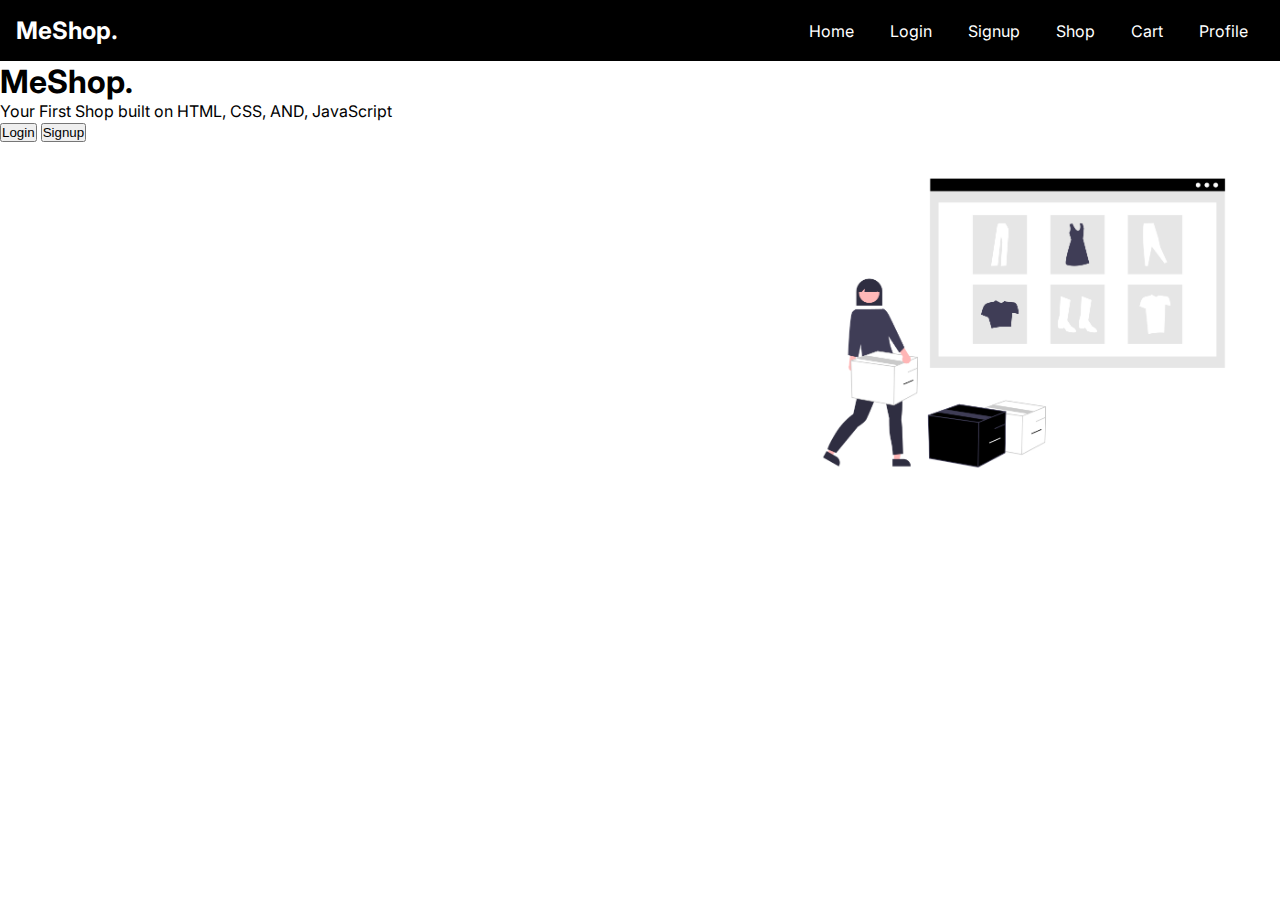
<file: index.html>
<!DOCTYPE html>
<html>
  <head>
    <meta charset="utf-8" />
    <meta http-equiv="X-UA-Compatible" content="IE=edge" />
    <title>MeShop.</title>
    <link href="https://cdn.jsdelivr.net/npm/bootstrap@5.3.0-alpha1/dist/css/bootstrap.min.css" rel="stylesheet"
    integrity="sha384-GLhlTQ8iRABdZLl6O3oVMWSktQOp6b7In1Zl3/Jr59b6EGGoI1aFkw7cmDA6j6gD" crossorigin="anonymous">

    <meta name="description" content="" />
    <meta name="viewport" content="width=device-width, initial-scale=1" />
    <link rel="stylesheet" href="/style.css" />
  </head>
  <body>
    <section>
      <nav>
        <div class="brand">
          <a href="/">MeShop.</a>
        </div>
        <div class="nav-items">
          <a href="/">Home</a>
          <a href="/login">Login</a>
          <a href="/signup">Signup</a>
          <a href="/shop">Shop</a>
          <a href="/cart">Cart</a>
          <a href="/profile">Profile</a>
        </div>
      </nav>
    </section>
    <section>
      <div class="container-fluid">
        <div class="row">
          <div class="col-12">
            <h1 class="pt-3 pb-2">MeShop.</h1>
            <p>Your First Shop built on HTML, CSS, AND, JavaScript</p>
            <a href="/login"><button class="btn btn-dark">Login</button></a>
            <a href="/signup"><button class="btn btn-dark" >Signup</button></a>
            <br/>
            <div style="display:flex; ">
              <img src="/landingPagePic.png" width="40%" style="margin-right: 0; margin-left: auto;" alt="">
            </div>
          </div>
        </div>
      </div>
    </section>
    <script src="/script.js"></script>
  </body>
</html>
</file>
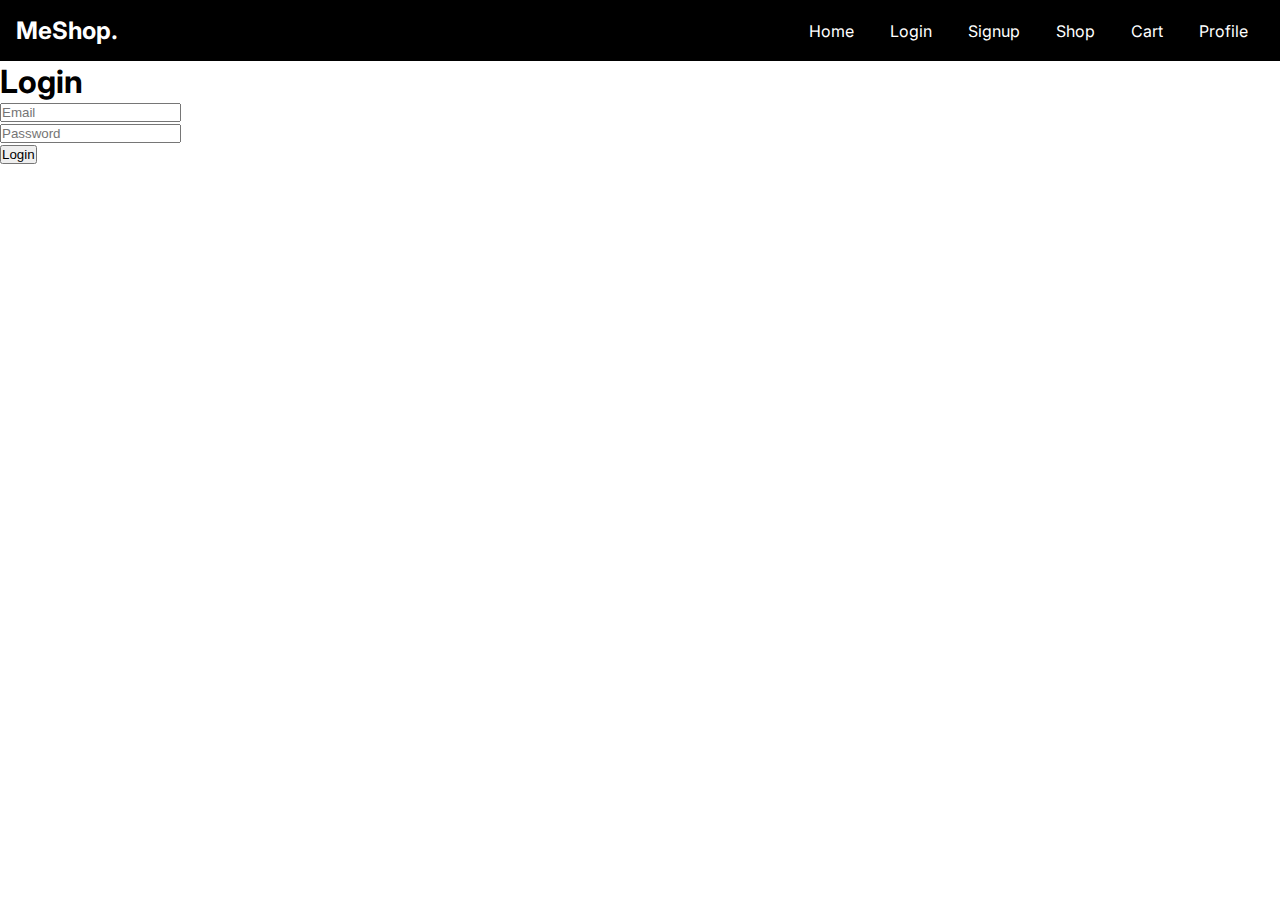
<file: cart/index.html>
<!DOCTYPE html>
<html lang="en">
  <head>
    <meta charset="UTF-8" />
    <meta http-equiv="X-UA-Compatible" content="IE=edge" />
    <meta name="viewport" content="width=device-width, initial-scale=1.0" />
    <title>MeShop.</title>
    <link href="https://cdn.jsdelivr.net/npm/bootstrap@5.3.0-alpha1/dist/css/bootstrap.min.css" rel="stylesheet"
    integrity="sha384-GLhlTQ8iRABdZLl6O3oVMWSktQOp6b7In1Zl3/Jr59b6EGGoI1aFkw7cmDA6j6gD" crossorigin="anonymous">

    <link rel="stylesheet" href="/cart/style.css" />
  </head>
  <body>
    <section>
      <nav>
        <div class="brand">
          <a href="/">MeShop.</a>
        </div>
        <div class="nav-items">
          <a href="/">Home</a>
          <a href="/login">Login</a>
          <a href="/signup">Signup</a>
          <a href="/shop">Shop</a>
          <a href="/cart">Cart</a>
          <a href="/profile">Profile</a>
        </div>
      </nav>
    </section>
    <section>
      <main-content>
        <div class="container-fluid">
          <h1 class="pt-5 pb-3">Items in your Cart</h1>
          <div class="row">
            <div class="col-md-8">
              <div class="row" id="cart-product">
  
              </div>
            </div>
            <div class="col-md-4">
              <div id="checkout" class="p-3 bg-dark text-white">

              </div>
            </div>
          </div>
        </div>
      </main-content>
    </section>
    <script src="/cart/script.js"></script>
 
  </body>
</html>
</file>
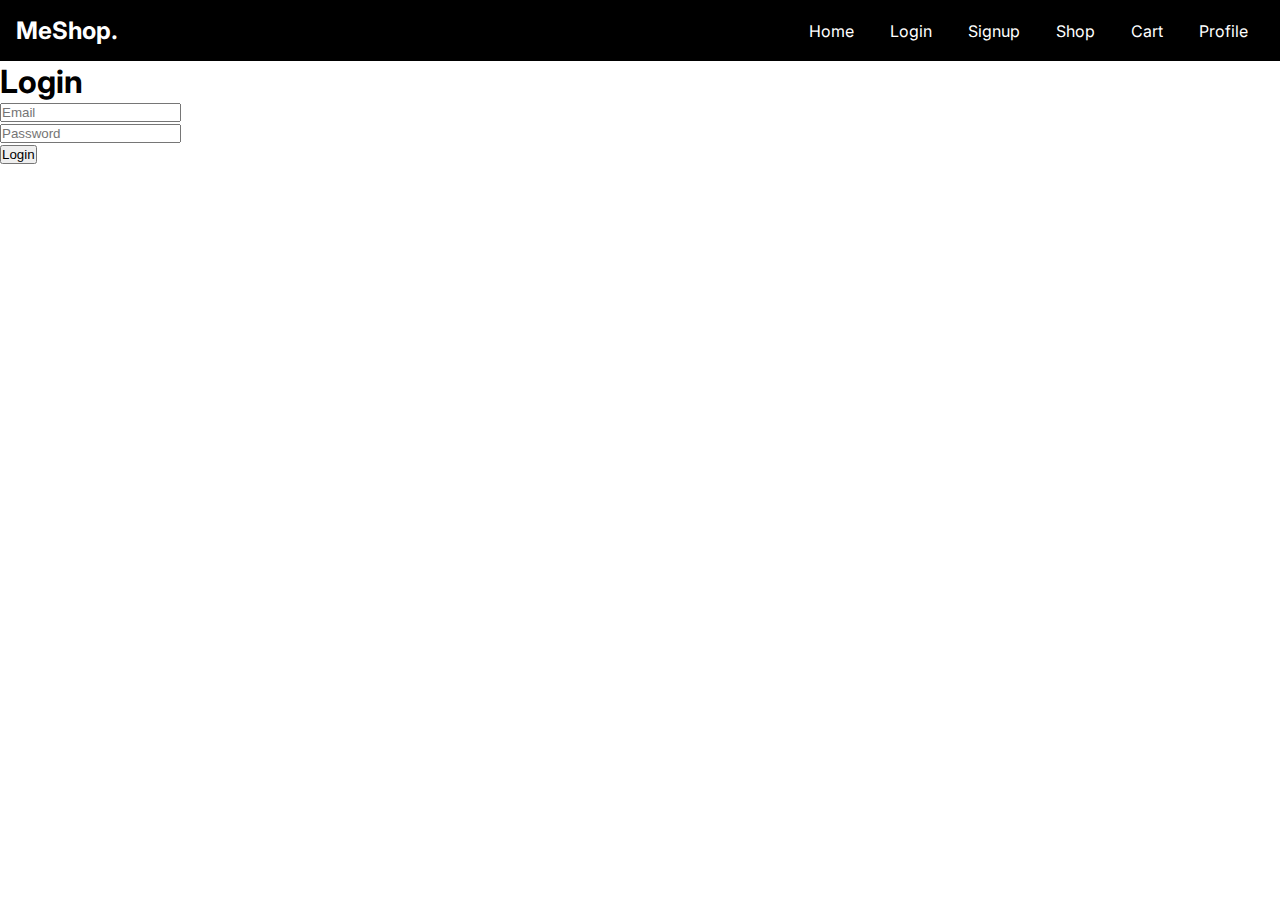
<file: login/index.html>
<!DOCTYPE html>
<html lang="en">

<head>
  <meta charset="UTF-8">
  <meta http-equiv="X-UA-Compatible" content="IE=edge">
  <meta name="viewport" content="width=device-width, initial-scale=1.0">
  <title>Login</title>
  <link href="https://cdn.jsdelivr.net/npm/bootstrap@5.3.0-alpha1/dist/css/bootstrap.min.css" rel="stylesheet"
    integrity="sha384-GLhlTQ8iRABdZLl6O3oVMWSktQOp6b7In1Zl3/Jr59b6EGGoI1aFkw7cmDA6j6gD" crossorigin="anonymous">
    <link rel="stylesheet" href="/login/style.css" />
  </head>

<body>
  <section>
    <nav>
      <div class="brand">
        <a href="/">MeShop.</a>
      </div>
      <div class="nav-items">
        <a href="/">Home</a>
        <a href="/login">Login</a>
        <a href="/signup">Signup</a>
        <a href="/shop">Shop</a>
          <a href="/cart">Cart</a>
          <a href="/profile">Profile</a>
      </div>
    </nav>
  </section>
  <section>
    <div class="container-fluid pt-4">
      <h1>Login</h1>
      <div id="error"></div>
      <form id="login-form">
        <div class="form-group pb-3">
          <input type="email" class="form-control" id="email" aria-describedby="emailHelp"
            placeholder="Email" required>
        </div>
        <div class="form-group pb-3">
          <input type="password" class="form-control" id="pass" placeholder="Password" required>
        </div>
        <button type="submit" class="btn btn-dark">Login</button>
      </form>
    </div>
    
  </section>
  <script src="/login/script.js"></script>
</body>

</html>
</file>
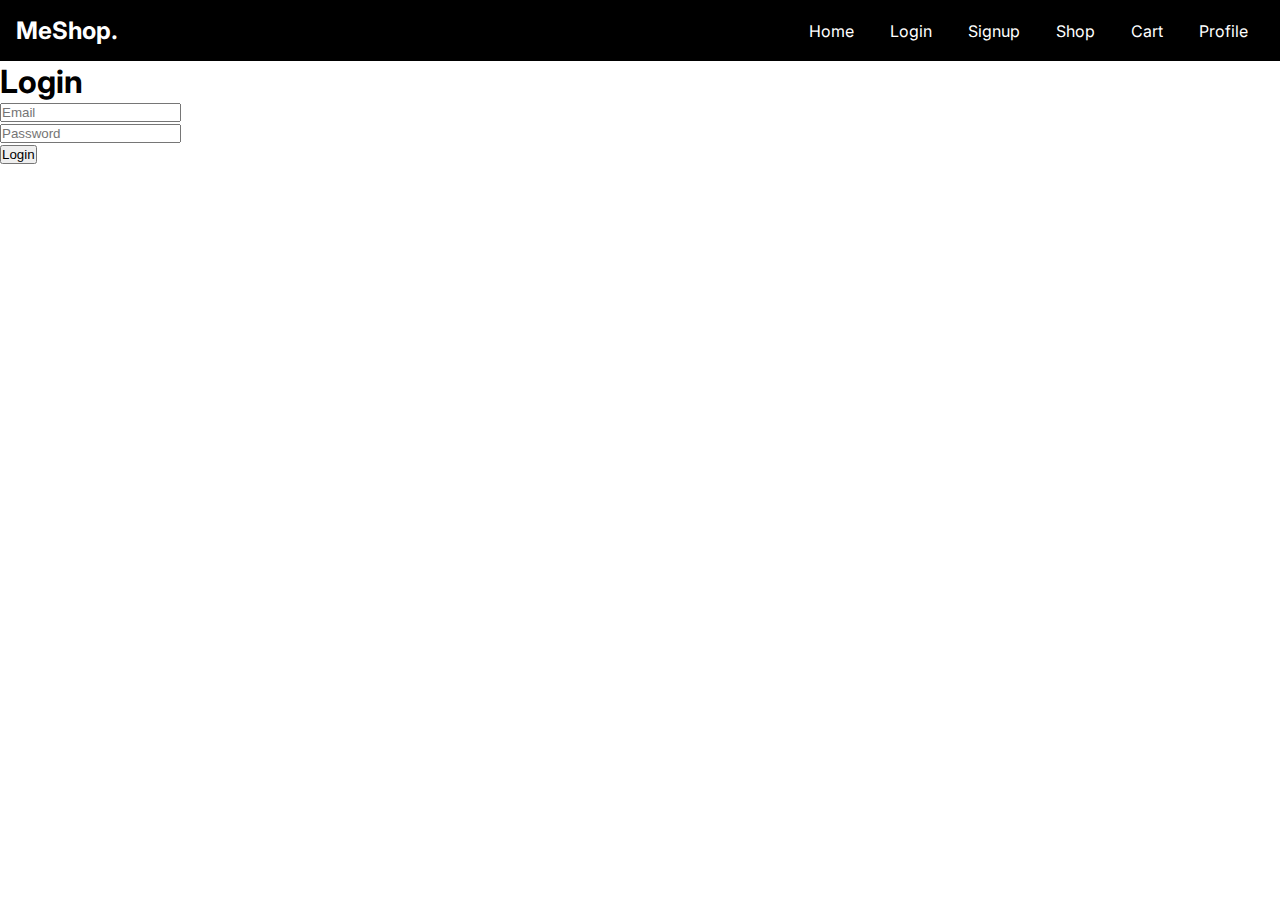
<file: profile/index.html>
<!DOCTYPE html>
<html lang="en">

<head>
  <meta charset="UTF-8">
  <meta http-equiv="X-UA-Compatible" content="IE=edge">
  <meta name="viewport" content="width=device-width, initial-scale=1.0">
  <title>MeShop.
  </title>
  <link href="https://cdn.jsdelivr.net/npm/bootstrap@5.3.0-alpha1/dist/css/bootstrap.min.css" rel="stylesheet"
    integrity="sha384-GLhlTQ8iRABdZLl6O3oVMWSktQOp6b7In1Zl3/Jr59b6EGGoI1aFkw7cmDA6j6gD" crossorigin="anonymous">
    <link rel="stylesheet" href="/profile/style.css" />
  </head>

<body>
  <nav>
    <div class="brand">
      <a href="/">MeShop.</a>
    </div>
    <div class="nav-items">
      <a href="/">Home</a>
      <a href="/login">Login</a>
      <a href="/signup">Signup</a>
      <a href="/shop">Shop</a>
      <a href="/cart">Cart</a>
      <a href="/profile">Profile</a>
    </div>
  </nav>
  <section>
    <div class="container-fluid pt-4">
      <h1>Profile</h1>
      <div id="output"></div>
      <form id="change-password-form">
        <div class="form-group pb-3">
          <input type="text" class="form-control" id="name" placeholder="Name" required>
        </div>
        <div class="form-group pb-3">
          <input type="password" class="form-control" id="passOld" placeholder="Old Password" required>
        </div>
        <div class="form-group pb-3">
          <input type="password" class="form-control" id="passNew" placeholder="New Password" required>
        </div>
        <div class="form-group pb-3">
          <input type="password" class="form-control" id="passNew2" placeholder="Confirm New Password" required>
        </div>
        <button type="submit" class="btn btn-dark">Change info</button>
      </form>
      <br>
      <button onclick="logout()" class="btn btn-dark">Logout</button>
    </div>
  </section>
  <script src="/profile/script.js"></script>
</body>

</html>
</file>
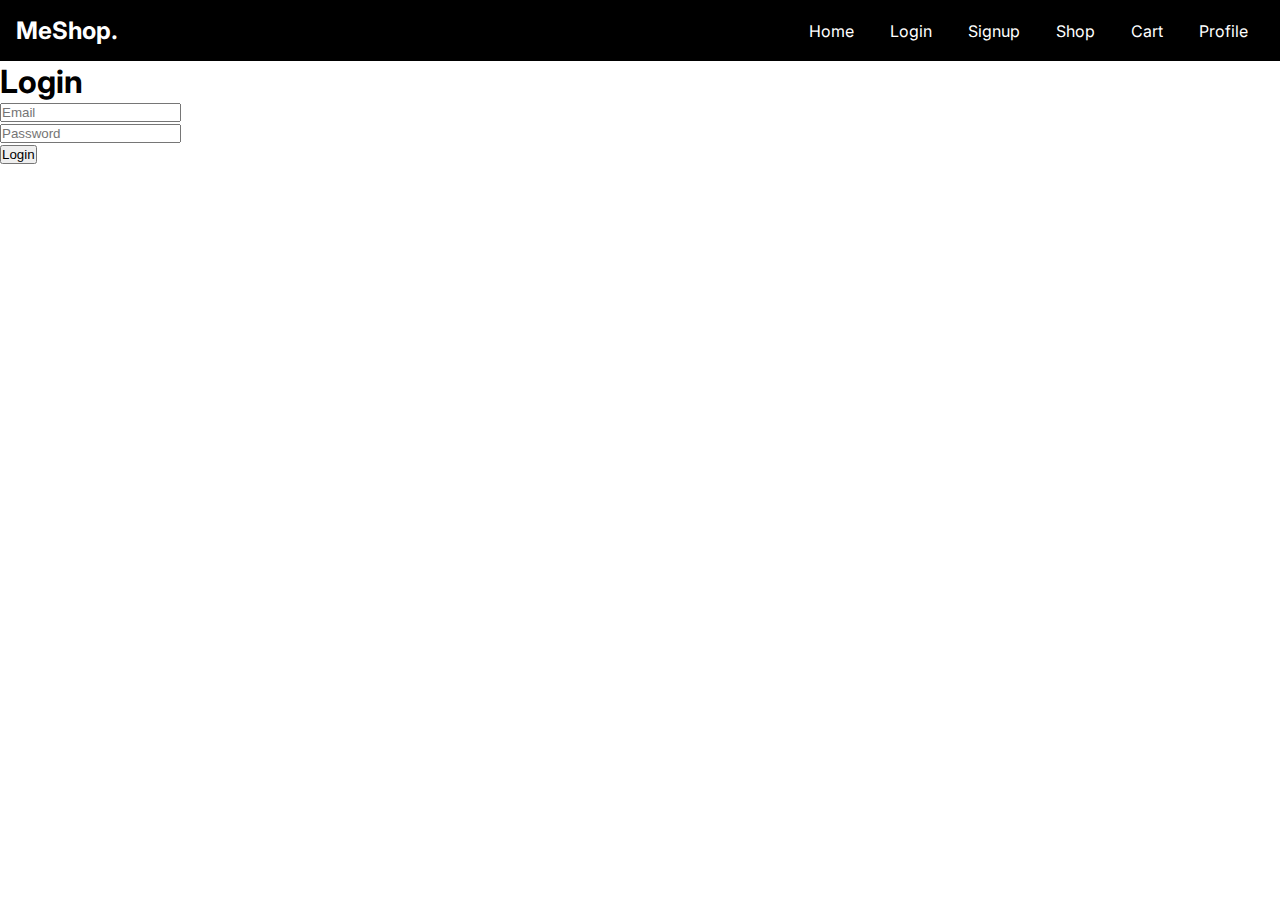
<file: shop/index.html>
<!DOCTYPE html>
<html lang="en">
  <head>
    <meta charset="UTF-8" />
    <meta http-equiv="X-UA-Compatible" content="IE=edge" />
    <meta name="viewport" content="width=device-width, initial-scale=1.0" />
    <title>MeShop.</title>
    <link href="https://cdn.jsdelivr.net/npm/bootstrap@5.3.0-alpha1/dist/css/bootstrap.min.css" rel="stylesheet"
    integrity="sha384-GLhlTQ8iRABdZLl6O3oVMWSktQOp6b7In1Zl3/Jr59b6EGGoI1aFkw7cmDA6j6gD" crossorigin="anonymous">

    <link rel="stylesheet" href="/shop/style.css" />
  </head>
  <body>
    <nav>
      <div class="brand">
        <a href="/">MeShop.</a>
      </div>
      <div class="nav-items">
        <a href="/">Home</a>
        <a href="/login">Login</a>
        <a href="/signup">Signup</a>
        <a href="/shop">Shop</a>
          <a href="/cart">Cart</a>
          <a href="/profile">Profile</a>
      </div>
    </nav>

    <main>
      <aside>
         <section>
          <title>Colors</title>
          <ul>
            <li>
              <input id="red" type="checkbox" name="color" />
              <label for="red">Red</label>
            </li>
            <li>
              <input id="blue" type="checkbox" name="color" />
              <label for="blue">Blue</label>
            </li>
            <li>
              <input id="green" type="checkbox" name="color" />
              <label for="green">Green</label>
            </li>
            <li>
              <input id="black" type="checkbox" name="color" />
              <label for="black">Black</label>
            </li>
            <li>
              <input id="white" type="checkbox" name="color" />
              <label for="white">White</label>
            </li>
          </ul>
         <section>
          <title>Sizes</title>
          <ul>
            <li>
              <input id="s" type="checkbox" name="color" />
              <label for="s">S</label>
            </li>
            <li>
              <input id="m" type="checkbox" name="color" />
              <label for="m">M</label>
            </li>
            <li>
              <input id="l" type="checkbox" name="color" />
              <label for="l">L</label>
            </li>
            <li>
              <input id="xl" type="checkbox" name="color" />
              <label for="xl">XL</label>
            </li>
          </ul>
        </section> 
        <section>
          <title>Rating</title>
          <input onchange="filterCategory()"
            type="range"
            id="range"
            min="0"
            max="5"
            value="0"
            list="values"
          />
          <datalist id="values">
            <option value="0" label="0"></option>
            <option value="1"></option>
            <option value="2"></option>
            <option value="3"></option>
            <option value="4"></option>
            <option value="5" label="5"></option>
          </datalist>
        </section>
        <section>
          <title>Price Range</title>
          <ul style="padding-left:0;">
            <li>
              <input id="0-25" onclick="setRange(this.value)" value="0-25" type="checkbox" name="prange" />
              <label for="0-25">$0 to $25</label>
            </li>
            <li>
              <input id="25-50" onclick="setRange(this.value)" value="25-50" type="checkbox" name="prange" />
              <label for="25-50">$25 to $50</label>
            </li>
            <li>
              <input id="50-100" onclick="setRange(this.value)" value="50-100" type="checkbox" name="prange" />
              <label for="50-100">$50 to $100</label>
            </li>
            <li>
              <input id="100on" onclick="setRange(this.value)" value="100on" type="checkbox" name="prange" />
              <label for="100on">$100 onwards</label>
            </li>
          </ul>
        </section>
      </aside>
      <main-content>
    
          <input type="text"  placeholder="Search" id="search" />
        
        <div class="filters">
          <div id="all" onclick="allProducts(this)" class="filter active">All</div>
          <div id="mens" onclick="onlyMens(this)" class="filter">Mens</div>
          <div id="womens" onclick="onlyWomens(this)" class="filter">Womens</div>
          <div id="jewellery" onclick="onlyJewellery(this)" class="filter">Jewellery</div>
          <div id="electronics" onclick="onlyElectronics(this)" class="filter">Electronics</div>
        </div>
        <section id="product-items">
        </section>
      </main-content>
    </main>
    <script src="/shop/script.js"></script>
  </body>
</html>
</file>
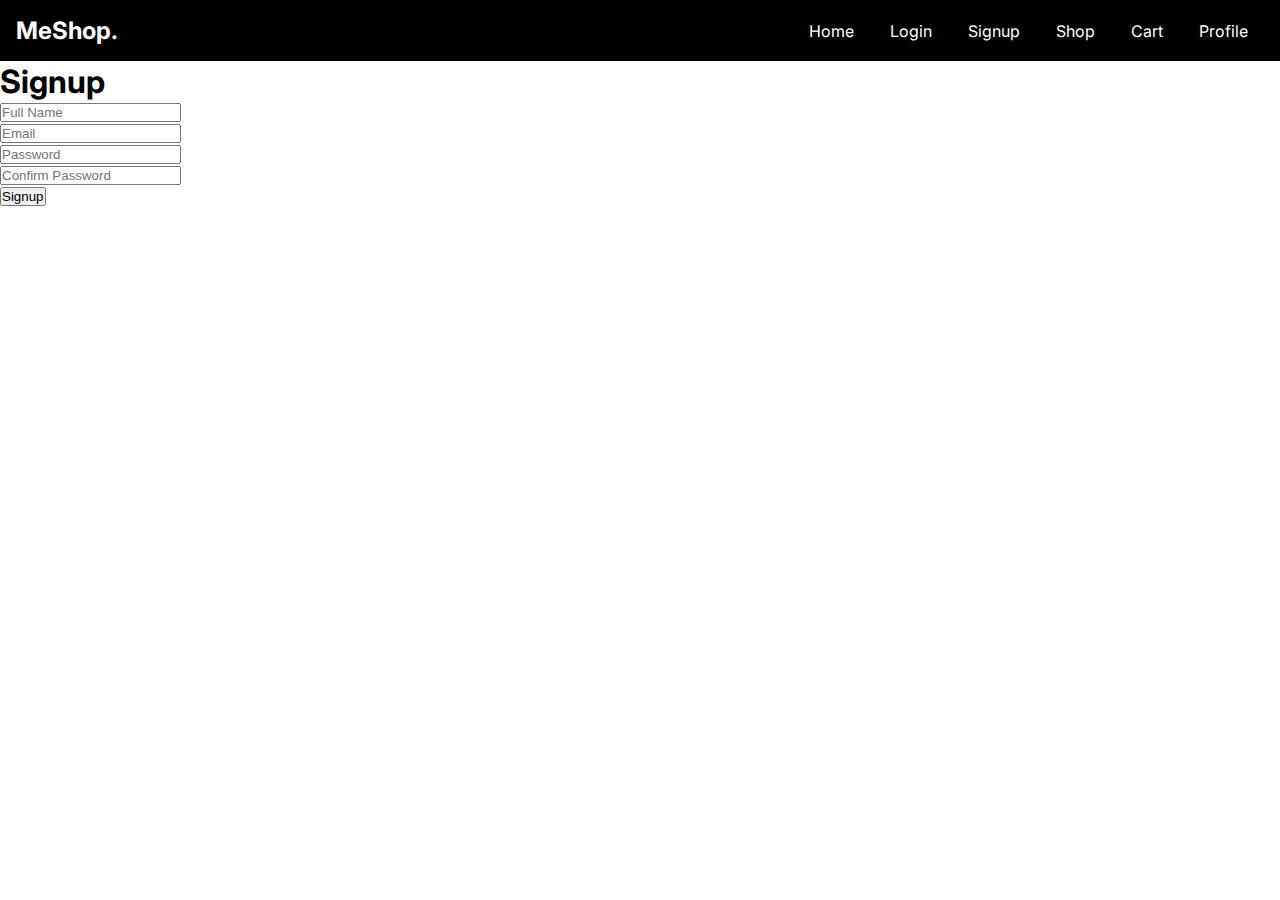
<file: signup/index.html>
<!DOCTYPE html>
<html lang="en">

<head>
  <meta charset="UTF-8">
  <meta http-equiv="X-UA-Compatible" content="IE=edge">
  <meta name="viewport" content="width=device-width, initial-scale=1.0">
  <title>Signup</title>
  <link href="https://cdn.jsdelivr.net/npm/bootstrap@5.3.0-alpha1/dist/css/bootstrap.min.css" rel="stylesheet"
    integrity="sha384-GLhlTQ8iRABdZLl6O3oVMWSktQOp6b7In1Zl3/Jr59b6EGGoI1aFkw7cmDA6j6gD" crossorigin="anonymous">
    <link rel="stylesheet" href="/signup/style.css" />
  </head>

<body>
  <nav>
    <div class="brand">
      <a href="/">MeShop.</a>
    </div>
    <div class="nav-items">
      <a href="/">Home</a>
      <a href="/login">Login</a>
      <a href="/signup">Signup</a>
      <a href="/shop">Shop</a>
          <a href="/cart">Cart</a>
          <a href="/profile">Profile</a>
    </div>
  </nav>
  <section>
    <div class="container-fluid pt-4">
      <h1>Signup</h1>
      <form id="signup-form">
        <div class="form-group pb-3">
          <input type="text" class="form-control" id="name" aria-describedby="emailHelp"
            placeholder="Full Name" required>
        </div>
        <div class="form-group pb-3">
          <input type="email" class="form-control" id="email" aria-describedby="emailHelp"
            placeholder="Email" required>
        </div>
        <div class="form-group pb-3">
          <input type="password" class="form-control" id="pass" placeholder="Password" required>
        </div>
        <div class="form-group pb-3">
          <input type="password" class="form-control" id="pass2" placeholder="Confirm Password" required>
        </div>
        <button type="submit" class="btn btn-dark">Signup</button>
      </form>
    </div>
    
  </section>
  <script src="/signup/script.js"></script>
</body>

</html>
</file>
<file: style.css>
@import url("https://fonts.googleapis.com/css2?family=Inter:wght@100;200;300;400;500;600;700;800;900&display=swap");

* {
  padding: 0;
  margin: 0;
  box-sizing: border-box;
}

body {
  font-family: "Inter", sans-serif;
  overflow-x: hidden;
}

a {
  color: white;
  text-decoration: none;
}

ul {
  list-style: none;
}


nav {
    display: flex;
    justify-content: space-between;
    align-items: center;
    color: white;
    position: sticky;
    z-index: 100;
    top: 0;
  
    background-color: black;
    border-bottom: 1px solid white;
    padding: 1rem;
    font-size: 1rem;
  }
  
  nav .brand {
    font-size: 1.5rem;
    font-weight: bold;
  }
  
  nav .nav-items a {
    margin: 0 1rem;
  }
</file>
<file: cart/style.css>
@import url("https://fonts.googleapis.com/css2?family=Inter:wght@100;200;300;400;500;600;700;800;900&display=swap");

* {
  padding: 0;
  margin: 0;
  box-sizing: border-box;
}

body {
  font-family: "Inter", sans-serif;
  overflow-x: hidden;
}

a {
  color: white;
  text-decoration: none;
}

ul {
  list-style: none;
}

input[type="range"] {
  width: 100%;
  height: 2px;
  margin: 1rem auto;
}

datalist {
  display: flex;
  justify-content: space-between;
  color: white;
  width: 100%;
}

nav {
  display: flex;
  justify-content: space-between;
  align-items: center;
  color: white;
  position: sticky;
  z-index: 100;
  top: 0;

  background-color: black;
  border-bottom: 1px solid white;
  padding: 1rem;
  font-size: 1rem;
}

nav .brand {
  font-size: 1.5rem;
  font-weight: bold;
}

nav .nav-items a {
  margin: 0 1rem;
}
</file>
<file: login/style.css>
@import url("https://fonts.googleapis.com/css2?family=Inter:wght@100;200;300;400;500;600;700;800;900&display=swap");

* {
  padding: 0;
  margin: 0;
  box-sizing: border-box;
}

body {
  font-family: "Inter", sans-serif;
  overflow-x: hidden;
}

a {
  color: white;
  text-decoration: none;
}

ul {
  list-style: none;
}


nav {
    display: flex;
    justify-content: space-between;
    align-items: center;
    color: white;
    position: sticky;
    z-index: 100;
    top: 0;
  
    background-color: black;
    border-bottom: 1px solid white;
    padding: 1rem;
    font-size: 1rem;
  }
  
  nav .brand {
    font-size: 1.5rem;
    font-weight: bold;
  }
  
  nav .nav-items a {
    margin: 0 1rem;
  }
</file>
<file: profile/style.css>
@import url("https://fonts.googleapis.com/css2?family=Inter:wght@100;200;300;400;500;600;700;800;900&display=swap");

* {
  padding: 0;
  margin: 0;
  box-sizing: border-box;
}

body {
  font-family: "Inter", sans-serif;
  overflow-x: hidden;
}

a {
  color: white;
  text-decoration: none;
}

ul {
  list-style: none;
}


nav {
    display: flex;
    justify-content: space-between;
    align-items: center;
    color: white;
    position: sticky;
    z-index: 100;
    top: 0;
  
    background-color: black;
    border-bottom: 1px solid white;
    padding: 1rem;
    font-size: 1rem;
  }
  
  nav .brand {
    font-size: 1.5rem;
    font-weight: bold;
  }
  
  nav .nav-items a {
    margin: 0 1rem;
  }
</file>
<file: shop/style.css>
@import url("https://fonts.googleapis.com/css2?family=Inter:wght@100;200;300;400;500;600;700;800;900&display=swap");

* {
  padding: 0;
  margin: 0;
  box-sizing: border-box;
}

body {
  font-family: "Inter", sans-serif;
  overflow-x: hidden;
}

a {
  color: white;
  text-decoration: none;
}

ul {
  list-style: none;
}

input[type="range"] {
  width: 100%;
  height: 2px;
  margin: 1rem auto;
}

datalist {
  display: flex;
  justify-content: space-between;
  color: white;
  width: 100%;
}

nav {
  display: flex;
  justify-content: space-between;
  align-items: center;
  color: white;
  position: sticky;
  z-index: 100;
  top: 0;

  background-color: black;
  border-bottom: 1px solid white;
  padding: 1rem;
  font-size: 1rem;
}

nav .brand {
  font-size: 1.5rem;
  font-weight: bold;
}

nav .nav-items a {
  margin: 0 1rem;
}

main {
  display: flex;
  height: 100vh;
}

main aside {
  flex: 0.2;
  background-color: black;
  color: white;
  height: 100vh;
  position: fixed;
  padding-top: 1rem;
  width: 11rem;
}

main main-content {
  display: block;
  width: 100%;
  margin-left: 11rem;
}

aside section {
  padding: 1rem;
  border-bottom: 1px solid white;
}

aside section:last-child {
  border-bottom: none;
}

aside section title {
  display: block;
  font-size: 1.5rem;
  margin-bottom: 1rem;
}

aside section li {
  margin-bottom: 0.75rem;
}

aside section label {
  cursor: pointer;
  margin-left: 0.25rem;
}

main-content {
  padding: 1rem;
  position: relative;
}

main-content input {
  padding: 1rem;
  width: 100%;
  position: relative;
  font-size: 1rem;
}

main-content .filters {
  display: flex;
  margin-top: 1rem;
  gap: 1rem;
}

main-content .filter {
  flex: 1;
  text-align: center;
  padding: 0.5rem 1rem;
  border: 1px solid black;
  cursor: pointer;
}

main-content .active {
  background-color: black;
  color: white;
}

main-content section {
  margin-top: 1.2rem;
}

main-content section title {
  display: block;
  font-size: 1.5rem;
}

main-content .items {
  display: flex;
  width: auto;
  overflow-x: scroll;
  padding: 1rem 0;
  gap: 1rem;
}

main-content .items .item {
  border: 1px solid black;
  width: 30%;
}

main-content .items .item img {
  max-width: 100%;
}

main-content .items .item .row {
  display: flex;
  justify-content: space-between;
}

main-content .items .item .info {
  padding: 1rem;
}

main-content .items .item button {
  width: 100%;
  border-radius: none;
  border: none;
  padding: 1rem;
  font-size: 1rem;
  color: white;
  background-color: black;
  cursor: pointer;
}

main-content .items .item .colors {
  display: flex;
  margin: 1rem 0;
}

main-content  .circle {
  width: 15px;
  height: 15px;
  border-radius: 100%;
  margin: 0 5px;
}
</file>
<file: signup/style.css>
@import url("https://fonts.googleapis.com/css2?family=Inter:wght@100;200;300;400;500;600;700;800;900&display=swap");

* {
  padding: 0;
  margin: 0;
  box-sizing: border-box;
}

body {
  font-family: "Inter", sans-serif;
  overflow-x: hidden;
}

a {
  color: white;
  text-decoration: none;
}

ul {
  list-style: none;
}


nav {
    display: flex;
    justify-content: space-between;
    align-items: center;
    color: white;
    position: sticky;
    z-index: 100;
    top: 0;
  
    background-color: black;
    border-bottom: 1px solid white;
    padding: 1rem;
    font-size: 1rem;
  }
  
  nav .brand {
    font-size: 1.5rem;
    font-weight: bold;
  }
  
  nav .nav-items a {
    margin: 0 1rem;
  }
</file>
